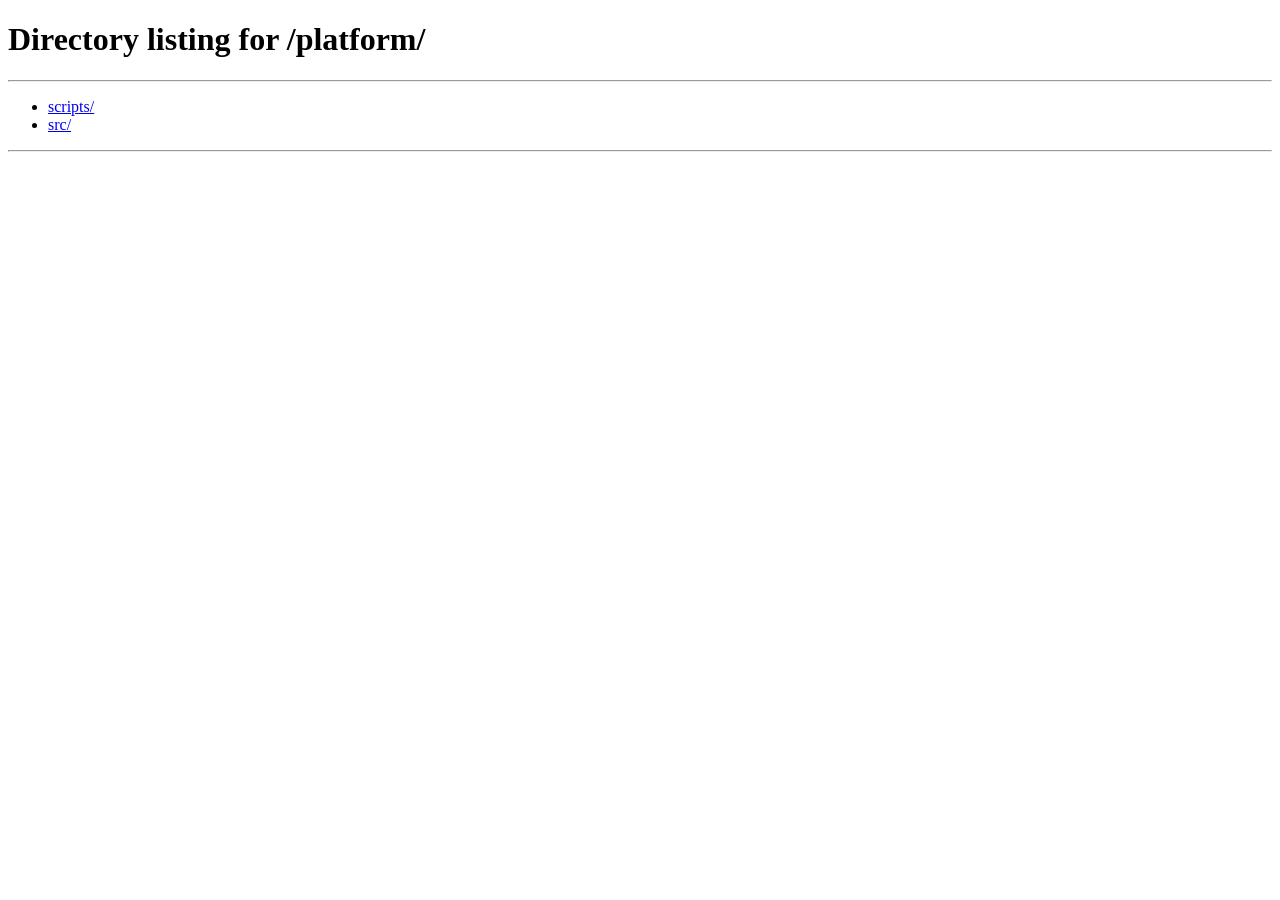
<file: public/index.html>
<!DOCTYPE html>
<html lang="zh-CN">
<head>
  <meta charset="utf-8"/>
  <meta http-equiv="refresh" content="0;url=/platform/"/>
  <title>likeadmin</title>
</head>
<body>
  <p><a href="/platform/">进入平台端</a></p>
</body>
</html>
</file>
